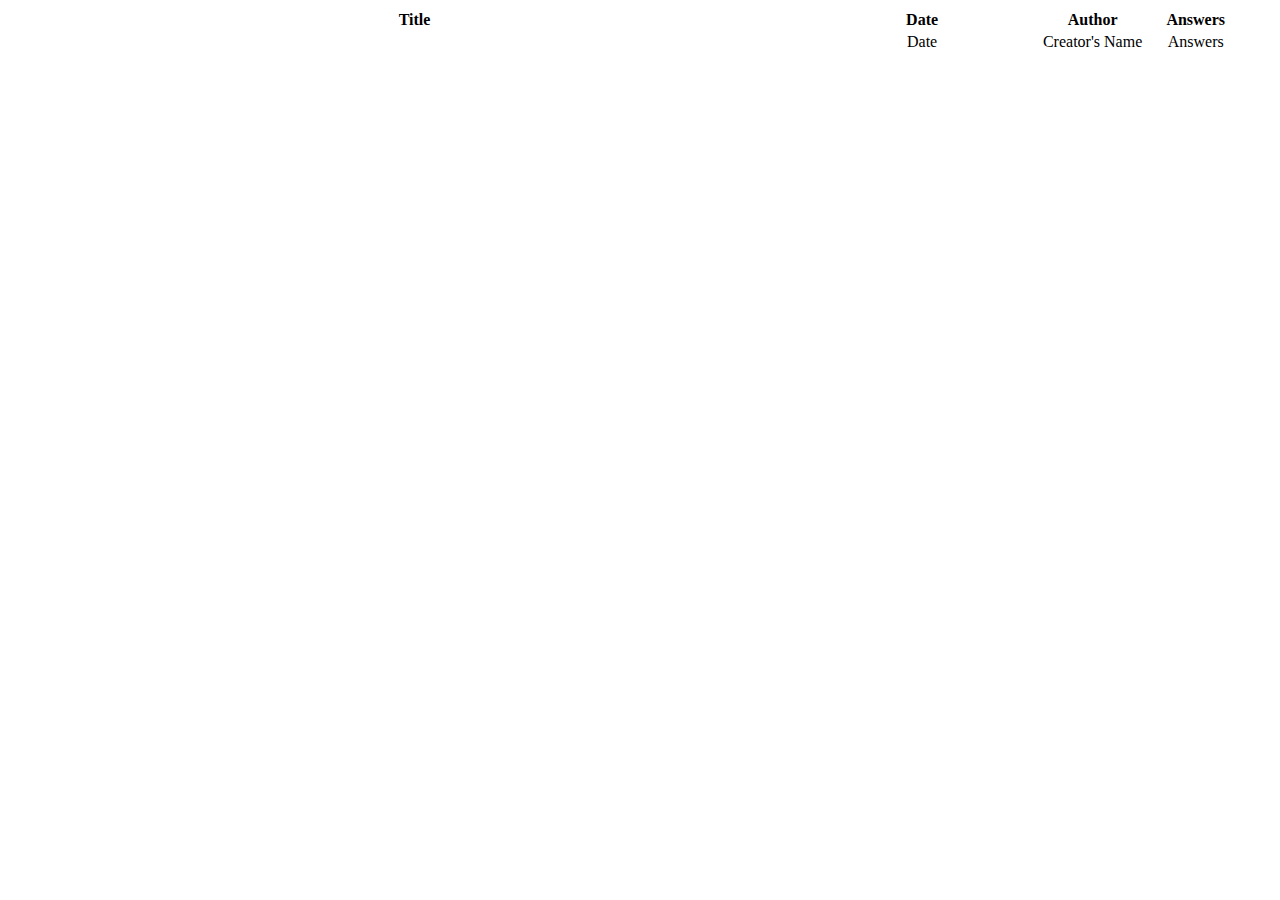
<file: src/main/resources/templates/table.html>
<!DOCTYPE html>
<html xmlns="http://www.w3.org/1999/xhtml"
      xmlns:th="http://www.thymeleaf.org">
<head>
    <meta charset="UTF-8">
    <title>Table</title>
    <link th:href="@{/css/bootstrap.min.css}" rel="stylesheet" media="screen"/>
    <link th:href="@{/css/style.css}" rel="stylesheet" media="screen"/>
    <script th:src="@{/js/bootstrap.min.js}"></script>
    <script th:src="@{/js/jquery-2.1.4_min.js}"></script>
    <link rel="stylesheet" type="text/css" href="https://cdn.datatables.net/v/dt/dt-1.10.18/datatables.min.css"/>
    <script type="text/javascript" src="https://cdn.datatables.net/v/dt/dt-1.10.18/datatables.min.js"></script>
    <script th:src="@{/js/table.js}"></script>
</head>
<body>
<div th:fragment="questex" class="tablediv">
    <table class="table table-hover table-bordered table-sm horizontal-align" id="serial">
        <thead>
        <tr>
            <th style="width: 60%">Title</th>
            <th style="width: 15%">Date</th>
            <th style="width: 10%">Author</th>
            <th style="width: 5%">Answers</th>
        </tr>
        </thead>

        <tbody>
        <tr class="" th:each="question : ${questions}" th:classappend="${question.answered} ? table-success : table-default">
            <td><a th:href="${question.link}"><span  th:text="${question.title}"></span></a></td>
            <td th:text="${question.creationDate}" style="text-align: center">Date</td>
            <td th:text="${question.creator}" style="text-align: center">Creator's Name</td>
            <td th:text="${question.answersCount}" style="text-align: center">Answers</td>
        </tr>
        </tbody>
    </table>
</div>
</body>
</html>
</file>
